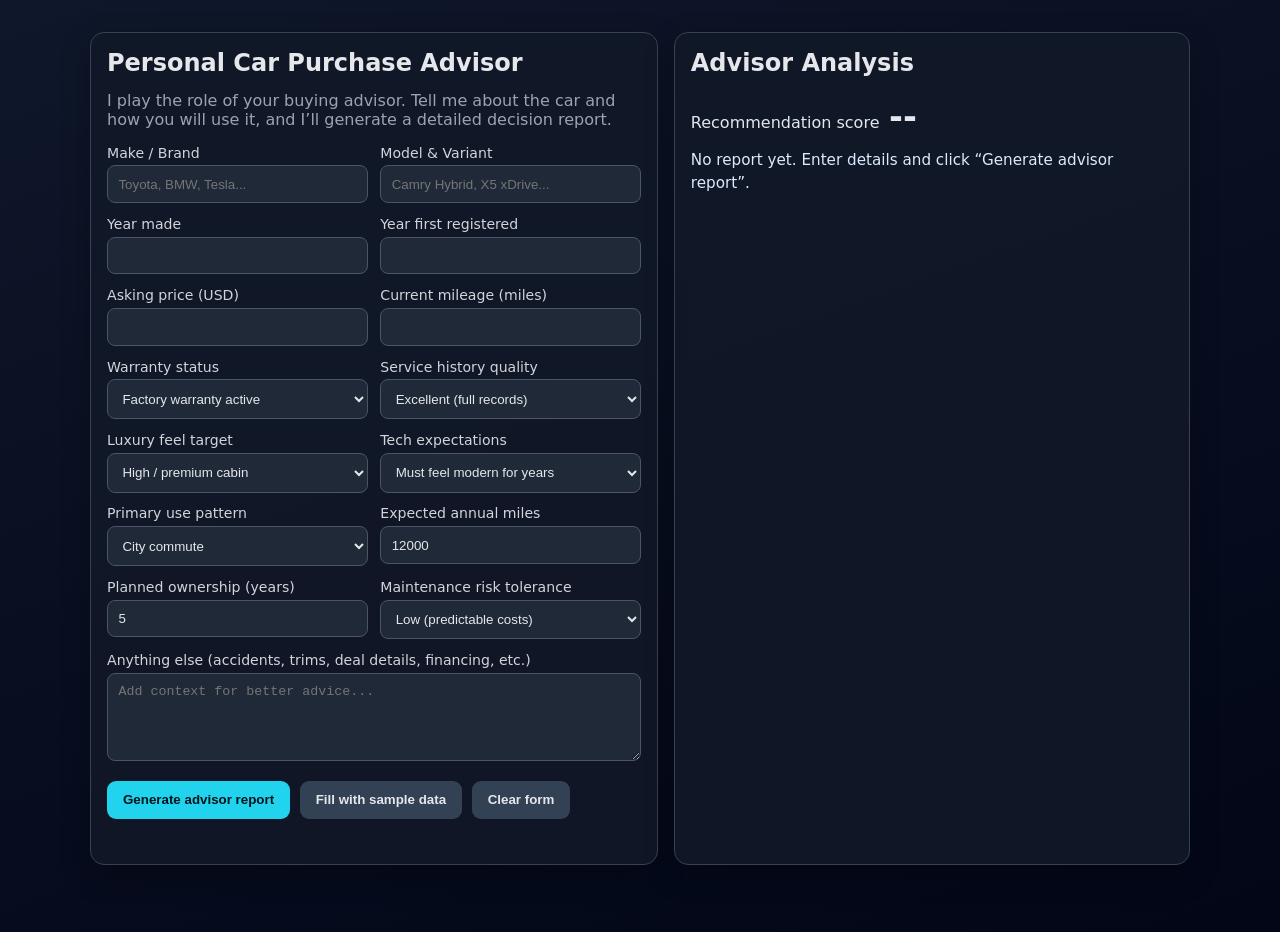
<file: index.html>
<!DOCTYPE html>
<html lang="en">
<head>
  <meta charset="UTF-8" />
  <meta name="viewport" content="width=device-width, initial-scale=1.0" />
  <title>Personal Car Purchase Advisor</title>
  <style>
    :root { --bg:#0f172a; --panel:#111827; --panel-2:#1f2937; --text:#e5e7eb; --muted:#9ca3af; --accent:#22d3ee; --border:#374151; }
    * { box-sizing:border-box; }
    body { margin:0; font-family:Inter,system-ui,-apple-system,Segoe UI,Roboto,Arial,sans-serif; background:linear-gradient(160deg,var(--bg),#020617); color:var(--text); min-height:100vh; }
    .container { width:min(1100px,92vw); margin:2rem auto; display:grid; grid-template-columns:1.1fr 1fr; gap:1rem; }
    .card { background:rgba(17,24,39,.9); border:1px solid var(--border); border-radius:14px; padding:1rem; box-shadow:0 10px 30px rgba(0,0,0,.28); }
    h1,h2 { margin-top:0; } .subtitle { color:var(--muted); margin-top:-.4rem; }
    .grid { display:grid; grid-template-columns:repeat(2,minmax(0,1fr)); gap:.8rem; }
    label { display:block; font-size:.88rem; margin-bottom:.3rem; color:#d1d5db; }
    input,select,textarea { width:100%; padding:.65rem; border-radius:8px; border:1px solid #4b5563; background:var(--panel-2); color:var(--text); }
    textarea { min-height:88px; resize:vertical; } .full { grid-column:1/-1; }
    .actions { display:flex; gap:.6rem; margin-top:1rem; flex-wrap:wrap; }
    button { border:0; border-radius:9px; padding:.72rem 1rem; font-weight:600; cursor:pointer; }
    .primary { background:var(--accent); color:#00141b; } .secondary { background:#334155; color:var(--text); }
    .score { display:flex; align-items:baseline; gap:.6rem; margin-bottom:.8rem; }
    .score .number { font-size:2.1rem; font-weight:800; }
    .metric { margin:.7rem 0; } .metric-head { display:flex; justify-content:space-between; font-size:.9rem; margin-bottom:.28rem; }
    .bar { height:10px; background:#111827; border:1px solid #374151; border-radius:99px; overflow:hidden; }
    .bar>span { display:block; height:100%; background:linear-gradient(90deg,#22d3ee,#6366f1); }
    .report { line-height:1.5; color:#dbeafe; white-space:pre-line; margin-top:.6rem; font-size:.95rem; }
    .error { color:#fca5a5; margin-top:.7rem; min-height:1.1rem; }
    @media (max-width:960px) { .container { grid-template-columns:1fr; } }
  </style>
</head>
<body>
  <main class="container">
    <section class="card">
      <h1>Personal Car Purchase Advisor</h1>
      <p class="subtitle">I play the role of your buying advisor. Tell me about the car and how you will use it, and I’ll generate a detailed decision report.</p>

      <form id="advisorForm">
        <div class="grid">
          <div><label for="make">Make / Brand</label><input id="make" required placeholder="Toyota, BMW, Tesla..." /></div>
          <div><label for="model">Model & Variant</label><input id="model" required placeholder="Camry Hybrid, X5 xDrive..." /></div>
          <div><label for="yearMade">Year made</label><input id="yearMade" type="number" min="1980" max="2030" required /></div>
          <div><label for="yearRegistered">Year first registered</label><input id="yearRegistered" type="number" min="1980" max="2030" required /></div>
          <div><label for="price">Asking price (USD)</label><input id="price" type="number" min="1000" step="100" required /></div>
          <div><label for="mileage">Current mileage (miles)</label><input id="mileage" type="number" min="0" step="100" required /></div>
          <div><label for="warranty">Warranty status</label><select id="warranty"><option value="full">Factory warranty active</option><option value="partial">Extended / partial warranty</option><option value="none">No warranty</option></select></div>
          <div><label for="serviceHistory">Service history quality</label><select id="serviceHistory"><option value="excellent">Excellent (full records)</option><option value="good">Good (most records)</option><option value="mixed">Mixed / incomplete</option><option value="poor">Poor / missing</option></select></div>
          <div><label for="luxury">Luxury feel target</label><select id="luxury"><option value="high">High / premium cabin</option><option value="medium">Balanced comfort</option><option value="low">Basic utility</option></select></div>
          <div><label for="tech">Tech expectations</label><select id="tech"><option value="fast">Must feel modern for years</option><option value="normal">Good enough everyday tech</option><option value="simple">Minimal tech is fine</option></select></div>
          <div><label for="useType">Primary use pattern</label><select id="useType"><option value="city">City commute</option><option value="highway">Highway miles</option><option value="mixed">Mixed family usage</option><option value="weekend">Weekend / occasional</option></select></div>
          <div><label for="annualMiles">Expected annual miles</label><input id="annualMiles" type="number" min="1000" step="500" value="12000" required /></div>
          <div><label for="ownershipYears">Planned ownership (years)</label><input id="ownershipYears" type="number" min="1" max="12" value="5" required /></div>
          <div><label for="riskTolerance">Maintenance risk tolerance</label><select id="riskTolerance"><option value="low">Low (predictable costs)</option><option value="medium">Medium</option><option value="high">High (okay with surprises)</option></select></div>
          <div class="full"><label for="notes">Anything else (accidents, trims, deal details, financing, etc.)</label><textarea id="notes" placeholder="Add context for better advice..."></textarea></div>
        </div>
        <div class="actions"><button type="submit" class="primary" id="analyzeBtn">Generate advisor report</button><button type="button" class="secondary" id="demoBtn">Fill with sample data</button><button type="button" class="secondary" id="clearBtn">Clear form</button></div>
      </form>
      <div id="formError" class="error" aria-live="polite"></div>
    </section>

    <section class="card">
      <h2>Advisor Analysis</h2>
      <div class="score"><span>Recommendation score</span><span class="number" id="totalScore">--</span><span id="scoreLabel"></span></div>
      <div id="metrics"></div>
      <div class="report" id="reportText">No report yet. Enter details and click “Generate advisor report”.</div>
    </section>
  </main>
  <script>
    const $ = (id) => document.getElementById(id);
    const clamp = (n, min, max) => Math.max(min, Math.min(max, n));
    const metric = (name, value) => `<div class="metric"><div class="metric-head"><span>${name}</span><strong>${value}/100</strong></div><div class="bar"><span style="width:${value}%"></span></div></div>`;
    const getVal = (id, num=false) => num ? Number($(id).value || 0) : $(id).value;

    function analyze() {
      const currentYear = new Date().getFullYear();
      const make = getVal('make'), model = getVal('model');
      const yearMade = getVal('yearMade', true), yearRegistered = getVal('yearRegistered', true);
      const price = getVal('price', true), mileage = getVal('mileage', true);
      const warranty = getVal('warranty'), serviceHistory = getVal('serviceHistory');
      const luxury = getVal('luxury'), tech = getVal('tech'), useType = getVal('useType');
      const annualMiles = getVal('annualMiles', true), ownershipYears = getVal('ownershipYears', true);
      const riskTolerance = getVal('riskTolerance'), notes = getVal('notes');

      if (yearRegistered < yearMade) { $('formError').textContent = 'Registration year cannot be earlier than year made.'; return; }
      $('formError').textContent = '';

      const age = Math.max(0, currentYear - yearMade);
      const regGap = Math.max(0, yearRegistered - yearMade);
      const milesPerYear = age > 0 ? mileage / age : mileage;

      let depreciation = 68 - age * 4 - (mileage / 10000) * 2 - regGap * 3;
      if (warranty === 'full') depreciation += 8;
      if (serviceHistory === 'excellent') depreciation += 8;
      if (serviceHistory === 'poor') depreciation -= 10;
      depreciation = clamp(Math.round(depreciation), 15, 95);

      let resale = 62 - age * 3 - (mileage / 12000) * 3;
      if (/toyota|honda|lexus|subaru|porsche|tesla/i.test(make)) resale += 10;
      if (/bmw|audi|mercedes|jaguar|land rover|alfa/i.test(make)) resale -= 4;
      if (serviceHistory === 'excellent') resale += 10;
      if (warranty === 'none') resale -= 6;
      resale = clamp(Math.round(resale), 10, 95);

      let luxuryFit = (luxury === 'high' ? 55 : luxury === 'medium' ? 70 : 80);
      if (/bmw|mercedes|audi|lexus|genesis|volvo|porsche/i.test(make)) luxuryFit += 20;
      if (/toyota|honda|mazda|hyundai|kia|ford|chevrolet/i.test(make)) luxuryFit += 5;
      luxuryFit = clamp(Math.round(luxuryFit), 20, 98);

      let techLongevity = 72 - age * 5;
      if (tech === 'fast') techLongevity -= 8;
      if (/tesla|bmw|mercedes|audi|lucid|rivian/i.test(make)) techLongevity += 8;
      if (useType === 'city') techLongevity += 3;
      techLongevity = clamp(Math.round(techLongevity), 10, 96);

      let upkeep = 72 - age * 3 - (annualMiles / 10000) * 4;
      if (/bmw|audi|mercedes|porsche|land rover|jaguar/i.test(make)) upkeep -= 16;
      if (/toyota|honda|mazda|subaru|hyundai/i.test(make)) upkeep += 10;
      if (warranty === 'full') upkeep += 12;
      if (serviceHistory === 'poor') upkeep -= 15;
      if (riskTolerance === 'high') upkeep += 5;
      if (riskTolerance === 'low') upkeep -= 5;
      upkeep = clamp(Math.round(upkeep), 5, 98);

      const annualDepValue = Math.max(1500, price * (0.08 + ((100 - resale) / 1000)));
      const totalOwnershipCost = annualDepValue * ownershipYears + (1200 + (100 - upkeep) * 22 + annualMiles * 0.03) * ownershipYears;
      const valueScore = clamp(Math.round(95 - (totalOwnershipCost / Math.max(price, 1)) * 8), 5, 95);

      const overall = Math.round(depreciation*0.2 + resale*0.2 + luxuryFit*0.14 + techLongevity*0.18 + upkeep*0.18 + valueScore*0.1);
      const scoreLabel = overall >= 80 ? 'Strong Buy' : overall >= 65 ? 'Reasonable Buy' : overall >= 50 ? 'Caution / Negotiate Hard' : 'Pass Unless Deep Discount';

      $('totalScore').textContent = overall; $('scoreLabel').textContent = scoreLabel;
      $('metrics').innerHTML = [metric('Depreciation outlook',depreciation), metric('Resale value confidence',resale), metric('Luxury feel match',luxuryFit), metric('Technology catch-up speed',techLongevity), metric('Upkeep cost confidence',upkeep), metric('Price-to-value sanity',valueScore)].join('');

      const estYearlyUpkeep = Math.round((1200 + (100 - upkeep) * 22 + annualMiles * 0.03) / 10) * 10;
      const valueDropPct = clamp(Math.round(35 + age * 4 + (100 - resale) * 0.25), 28, 78);

      $('reportText').textContent = `Advisor summary for ${make} ${model}\n\n1) Purchase fit\nScore: ${overall}/100 (${scoreLabel}).\n\n2) Vehicle age, registration & usage stress\n- Car age: ${age} years (made ${yearMade})\n- First registration: ${yearRegistered} (lag ${regGap} year(s))\n- Historical usage intensity: ~${Math.round(milesPerYear).toLocaleString()} miles/year\n\n3) Depreciation, resale & price sanity\n- Depreciation score: ${depreciation}/100\n- Resale confidence: ${resale}/100\n- Price-to-value sanity: ${valueScore}/100\n- Estimated value drop over next ${ownershipYears} years: ~${valueDropPct}%\n\n4) Technology & luxury\n- Luxury fit: ${luxuryFit}/100\n- Tech longevity/catch-up: ${techLongevity}/100 (${tech})\n\n5) Warranty & ownership costs\n- Warranty status: ${warranty}\n- Upkeep confidence: ${upkeep}/100\n- Estimated maintenance/upkeep: ~$${estYearlyUpkeep.toLocaleString()}/year (excluding fuel, insurance, financing)\n\n6) How this aligns with your real usage\nPrimary usage: ${useType}; expected annual mileage: ${annualMiles.toLocaleString()} miles; risk tolerance: ${riskTolerance}.\n\n7) Advisor checklist before purchase\n- Independent pre-purchase inspection with scan-tool report\n- Validate warranty transferability and remaining term\n- Confirm service records and major interval completion\n- Negotiate using tire, brake, suspension, and upcoming service needs\n\n8) Notes considered\n${notes || 'No additional notes provided.'}\n\nBottom line: ${scoreLabel}.`;
    }

    $('advisorForm').addEventListener('submit', (e) => { e.preventDefault(); if ($('advisorForm').reportValidity()) analyze(); });
    $('demoBtn').addEventListener('click', () => {
      $('make').value='BMW'; $('model').value='X3 xDrive30i'; $('yearMade').value='2021'; $('yearRegistered').value='2022'; $('price').value='32500'; $('mileage').value='41000';
      $('warranty').value='partial'; $('serviceHistory').value='good'; $('luxury').value='high'; $('tech').value='fast'; $('useType').value='mixed'; $('annualMiles').value='14000'; $('ownershipYears').value='4'; $('riskTolerance').value='medium';
      $('notes').value='Considering CPO option; mostly suburban usage with occasional road trips.'; analyze();
    });

    $('clearBtn').addEventListener('click', () => {
      $('advisorForm').reset();
      $('formError').textContent='';
      $('totalScore').textContent='--';
      $('scoreLabel').textContent='';
      $('metrics').innerHTML='';
      $('reportText').textContent='No report yet. Enter details and click “Generate advisor report”.';
    });
  </script>
</body>
</html>
</file>
